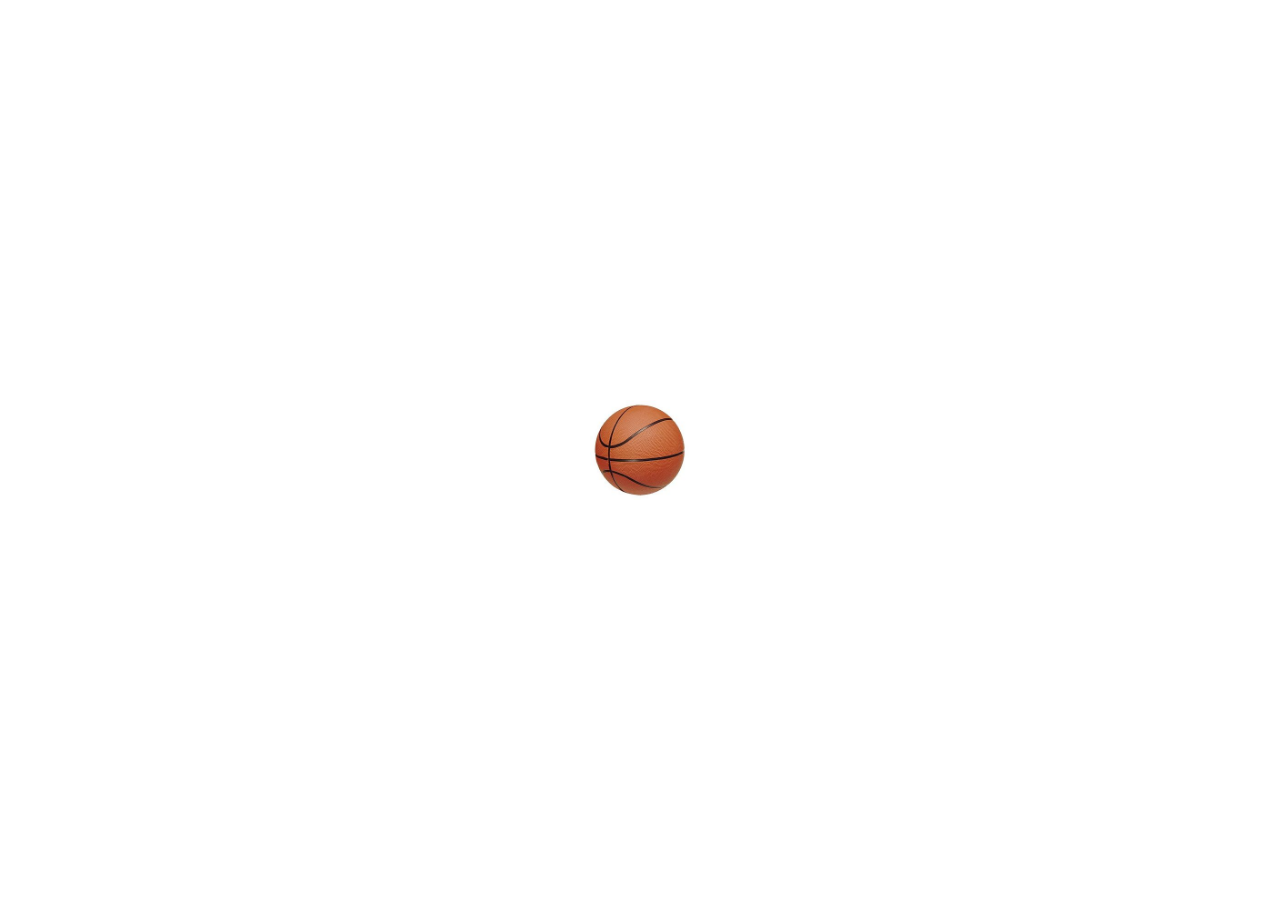
<file: 05.class/index.html>
<!DOCTYPE html>
<html lang="ru">
<head>
	<meta charset="UTF-8">
	<title>Boilerplate JS</title>
	<link rel="stylesheet" href="css/style.css">

</head>
<body>
	<div class="page">
		<div class="ball"></div>
	</div>



	
	<script src="js/script.js"></script>
</body>
</html>
</file>
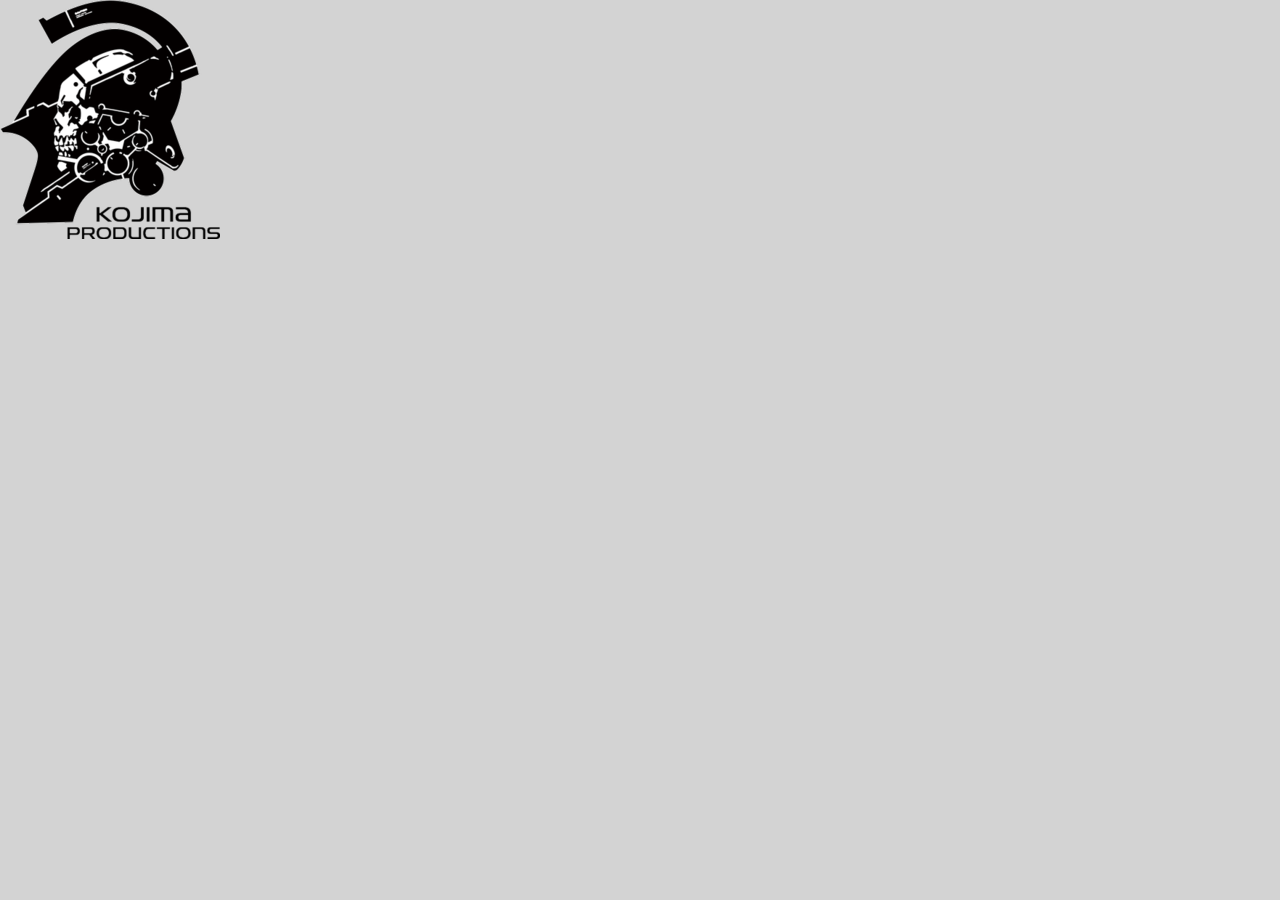
<file: 06.attribute add delete name/index.html>
<!DOCTYPE html>
<html lang="ru">
<head>
	<meta charset="UTF-8">
	<title>Boilerplate JS</title>
	<link rel="stylesheet" href="css/style.css">

</head>
<body>
	<img src="img/yandex.png" alt="">



	
	<script src="js/script.js"></script>
</body>
</html>
</file>
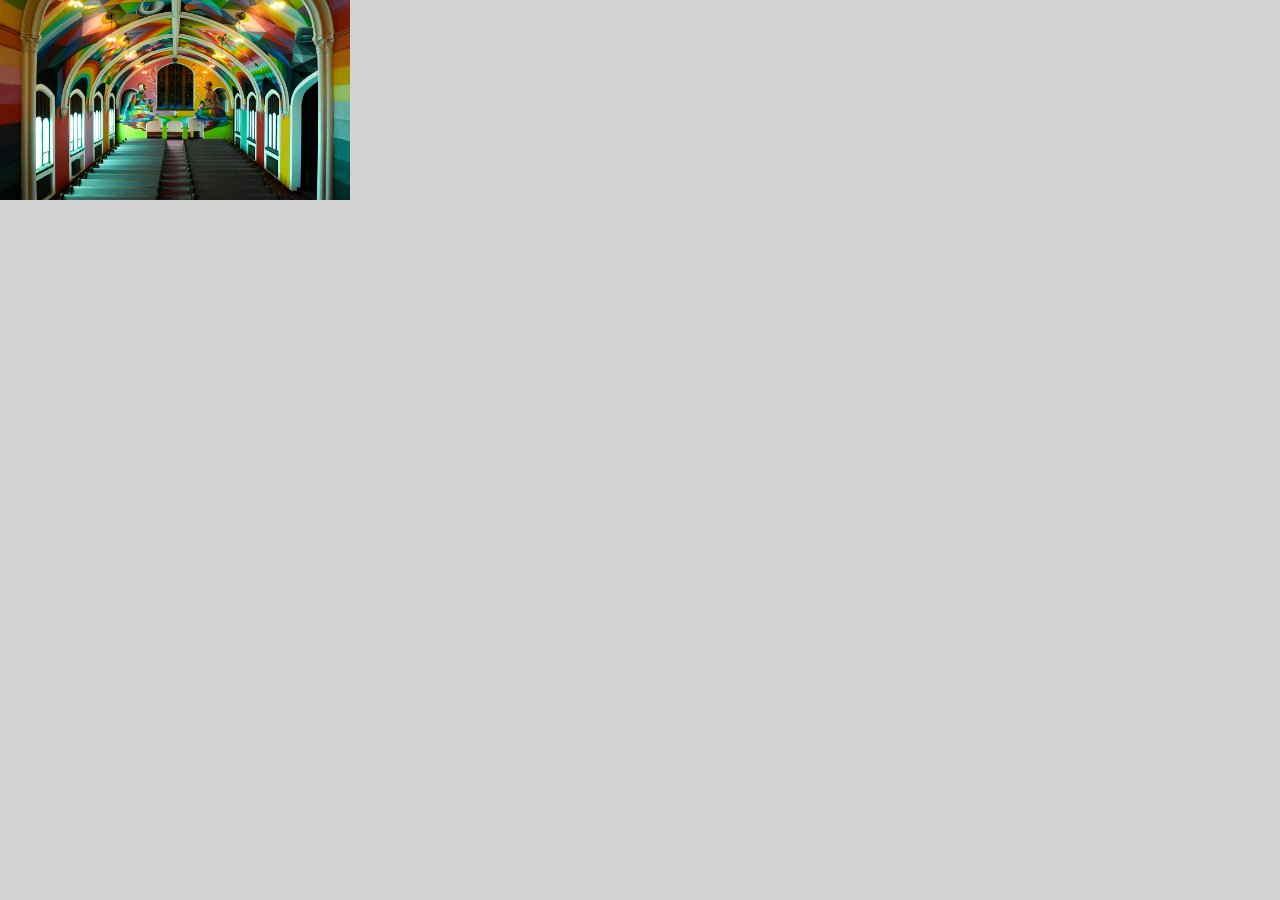
<file: 07.ifelse/index.html>
<!DOCTYPE html>
<html lang="ru">
<head>
	<meta charset="UTF-8">
	<title>Boilerplate JS</title>
	<link rel="stylesheet" href="css/style.css">

</head>
<body>
	<div class="imageblock">
		
	</div>



	
	<script src="js/script.js"></script>
</body>
</html>
</file>
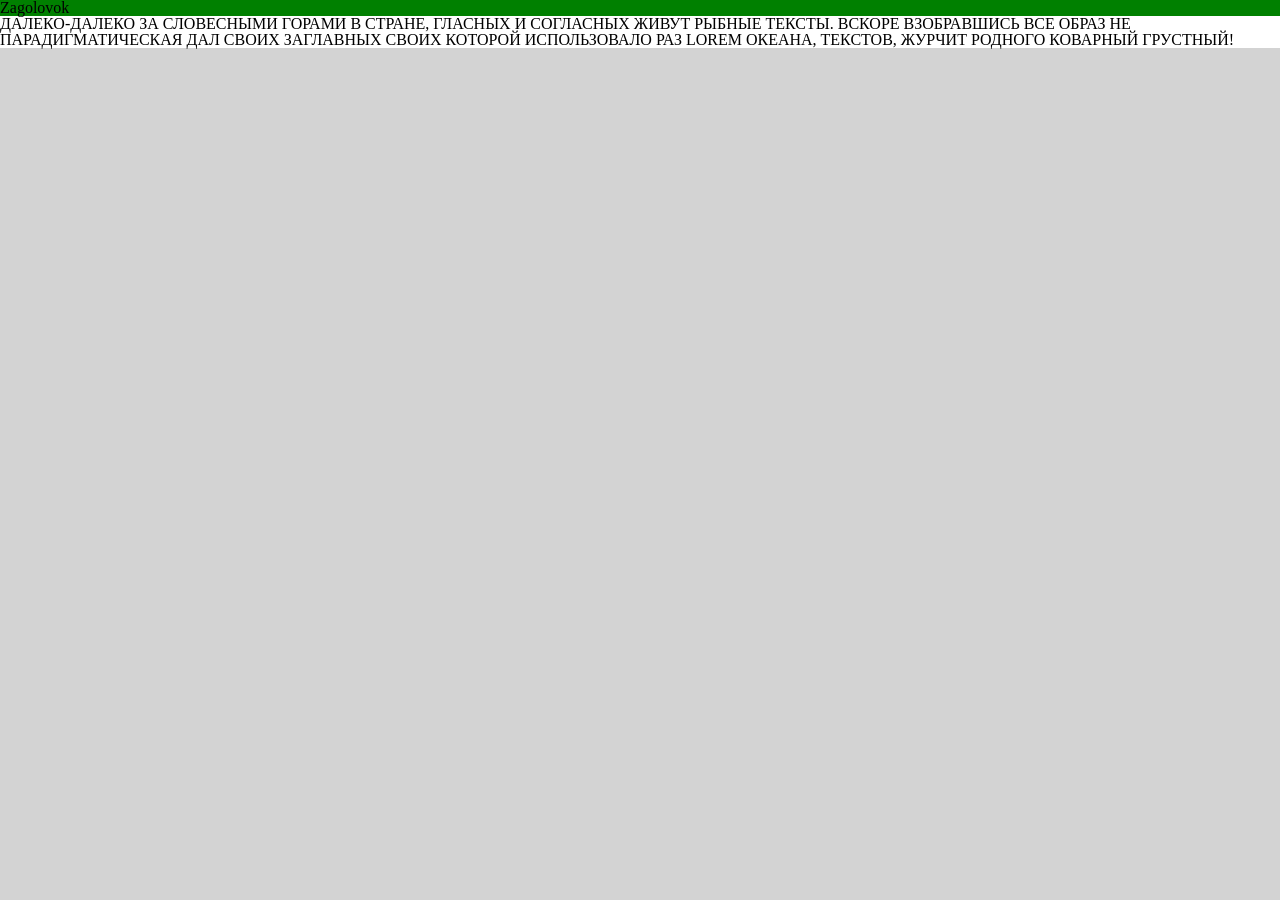
<file: 12.anonymys function/index.html>
<!DOCTYPE html>
<html lang="ru">
<head>
	<meta charset="UTF-8">
	<title>Boilerplate JS</title>
	<link rel="stylesheet" href="css/style.css">

</head>
<body>
	<h1>Zagolovok</h1>
	<p>Далеко-далеко за словесными горами в стране, гласных и согласных живут рыбные тексты. Вскоре взобравшись все образ не парадигматическая дал своих заглавных своих которой использовало раз lorem океана, текстов, журчит родного коварный грустный!</p>



	
	<script src="js/script.js"></script>
</body>
</html>
</file>
<file: 05.class/css/style.css>
@import url(reset.css);


@keyframes fall{
 	from{
		bottom:400px;
 	}
 	to{
		bottom: 0;
 	}
}

.page{
	height: 100vh;
	position: relative;
}

.ball{
	width: 100px;
	height: 100px;
	background-image: url(../img/220px-Basketball.jpeg);
	-webkit-background-size: cover;
	background-size: cover;
	background-position: center;
	position: absolute;
	left: 50%;
	margin-left: -50px;
	bottom: 400px;
}
.animated{
	animation: fall 1s linear infinite alternate;
}
</file>
<file: 06.attribute add delete name/css/style.css>
@import url(reset.css);

body{
	background-color: lightgrey;

}
</file>
<file: 07.ifelse/css/style.css>
@import url(reset.css);

body{
	background-color: lightgrey;

}
.imageblock{
	background-size: cover;
	background-position: center;
	width: 350px;
	height: 200px;
	
}
</file>
<file: 12.anonymys function/css/style.css>
@import url(reset.css);

body{
	background-color: lightgrey;

}
</file>
